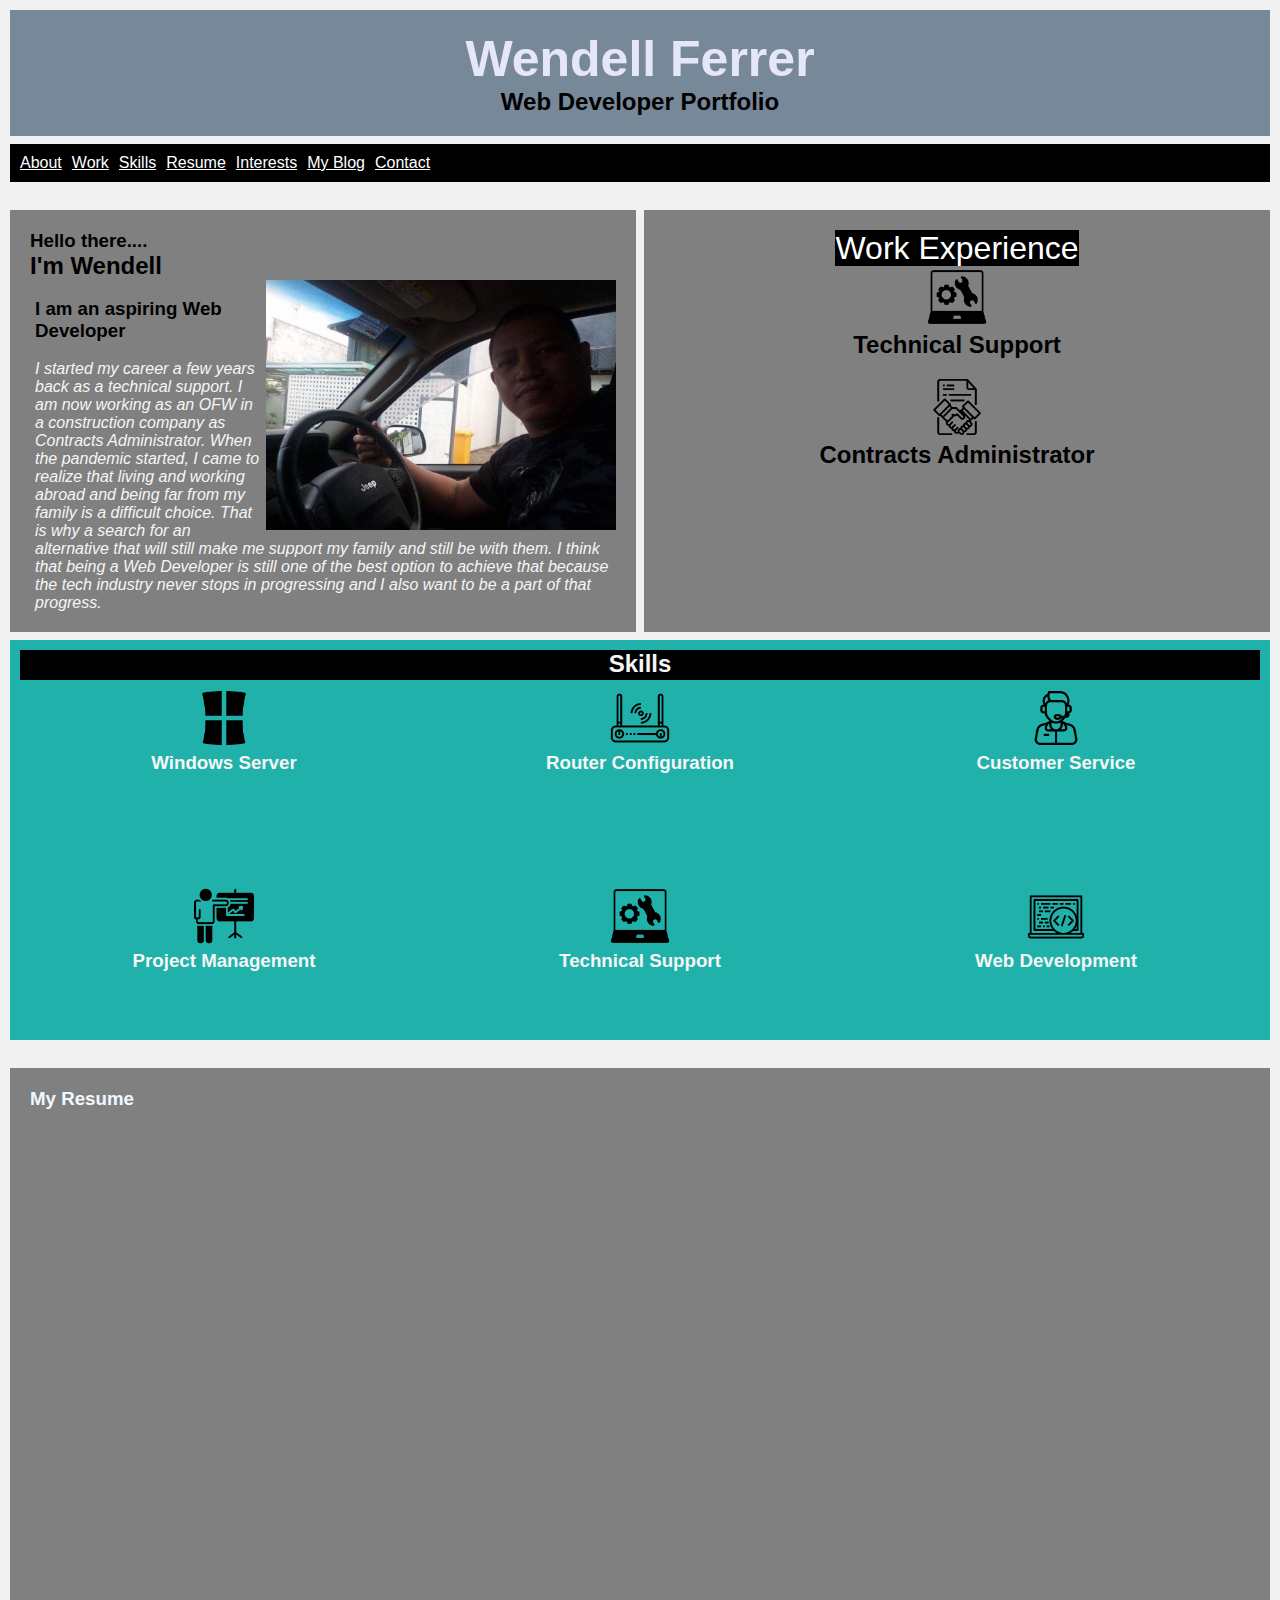
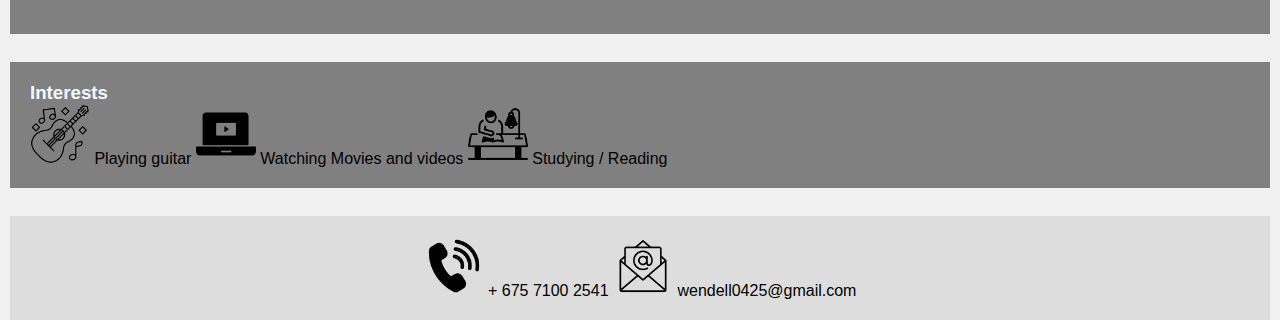
<file: index.html>
<!DOCTYPE html>
<html lang="en">
<head>
    <meta charset="UTF-8">
    <meta http-equiv="X-UA-Compatible" content="IE=edge">
    <meta name="viewport" content="width=device-width, initial-scale=1.0"> 
    <title>My Portfolio</title>
    <link rel="stylesheet" href="Assets/style.css"/>
</head>
<body>
  <div class="grid-container">
    <div class="gridheader grid1">
      <h1>Wendell Ferrer</h1>
      <h2>Web Developer Portfolio</h>
    </div>
    
    <div class="gridtopnav grid2">  
      <nav>
        <a href="#about">About</a>
        <a href="#experience">Work</a>
        <a href="#Skills">Skills</a>
        <a href="#Resume">Resume</a>
        <a href="#Interests">Interests</a>
        <a href="blog.html">My Blog</a>
        <a href="#footer">Contact</a>
      </nav>
    </div>
    
    <div  id="about" class="grid-about grid3 about-h2">
      <h3>Hello there....</h3>
      <h2>I'm Wendell</h2>
      <img src="images/MyPic.png" alt="MyPic" width="350" height="250" style="float:right;">
        <div class='content'>
          <br>
          <h3>I am an aspiring Web Developer</h3><br>
          <p1>I started my career a few years back as a technical support. I am now working as an OFW in a construction company as Contracts Administrator. When the pandemic started, I came to realize that living and working abroad and being far from my family is a difficult choice.  That is why a search for an alternative that will still make me support my family and still be with them.  I think that being a Web Developer is still one of the best option to achieve that because the tech industry never stops in progressing and I also want to be a part of that progress.</p1>
        </div>   
    </div>  
    <div id="experience" class="grid-experience grid4">
      <mark>Work Experience</mark><br>
      <img src="images/TS.png" alt="Tech-support" height="60">
      <h2>Technical Support</h2><br>
      <img src="images/contract.png" alt="Contract" height="60">
      <h2>Contracts Administrator</h2>
    </div>
     
    <div id="Skills" class="grid-skills grid5">
      <div class="grid-skills1 grid-s1">
        <h2>Skills</h2>
      </div>
        <div class="grid-skills2 grid-s2">
          <img src="images/windows.png" alt="Windows Server" height="60">
          <h3>Windows Server</h3>
        </div>
        <div class="grid-skills3 grid-s3">
          <img src="images/router.png" alt="Router Configuratio" height="60">
          <h3>Router Configuration</h3>
        </div>
        <div class="grid-skills4 grid-s4">
          <img src="images/cs.png" alt="Customer Service" height="60">
          <h3>Customer Service</h3>
        </div>
        <div class="grid-skills5 grid-s5">
          <img src="images/project.png" alt="Project Management" height="60">
          <h3>Project Management</h3>
        </div>
        <div class="grid-skills6 grid-s6">
          <img src="images/TS.png" alt="Technical Support" height="60">
          <h3>Technical Support</h3>
        </div>
        <div class="grid-skills7 grid-s7">
          <img src="images/wd.png" alt="Web Development" height="60">
          <h3>Web Development</h3>
        </div>
          
    </div>

    <div id="Resume" class="grid-post grid6">
      <h3 style="color:aliceblue;">My Resume</h3>
      <iframe src="Documents/Resume.pdf" frameborder="0" width="100%" height="500px"></iframe>
    </div>

    <div id="Interests" class="grid-interests grid7">
      <h3 style="color:aliceblue;">Interests</h3>
      <img src="images/guitar.png" alt="Guitar" height="60">
        Playing guitar
      </img>
      <img src="images/videos.png" alt="Videos" height="60">
        Watching Movies and videos
      </img>
      <img src="images/study.png" alt="Study" height="60">
        Studying / Reading
      </img>
    </div>
     
    <div id="footer" class="grid-footer grid8">
      <img src="images/phone.png" alt="Phone" height="60">
        + 675 7100 2541
      </img>
      <img src="images/email.png" alt="Email" height="60">
        wendell0425@gmail.com
      </img>
    </div>

  </div>
  
  
    
</body>
</html>
</file>
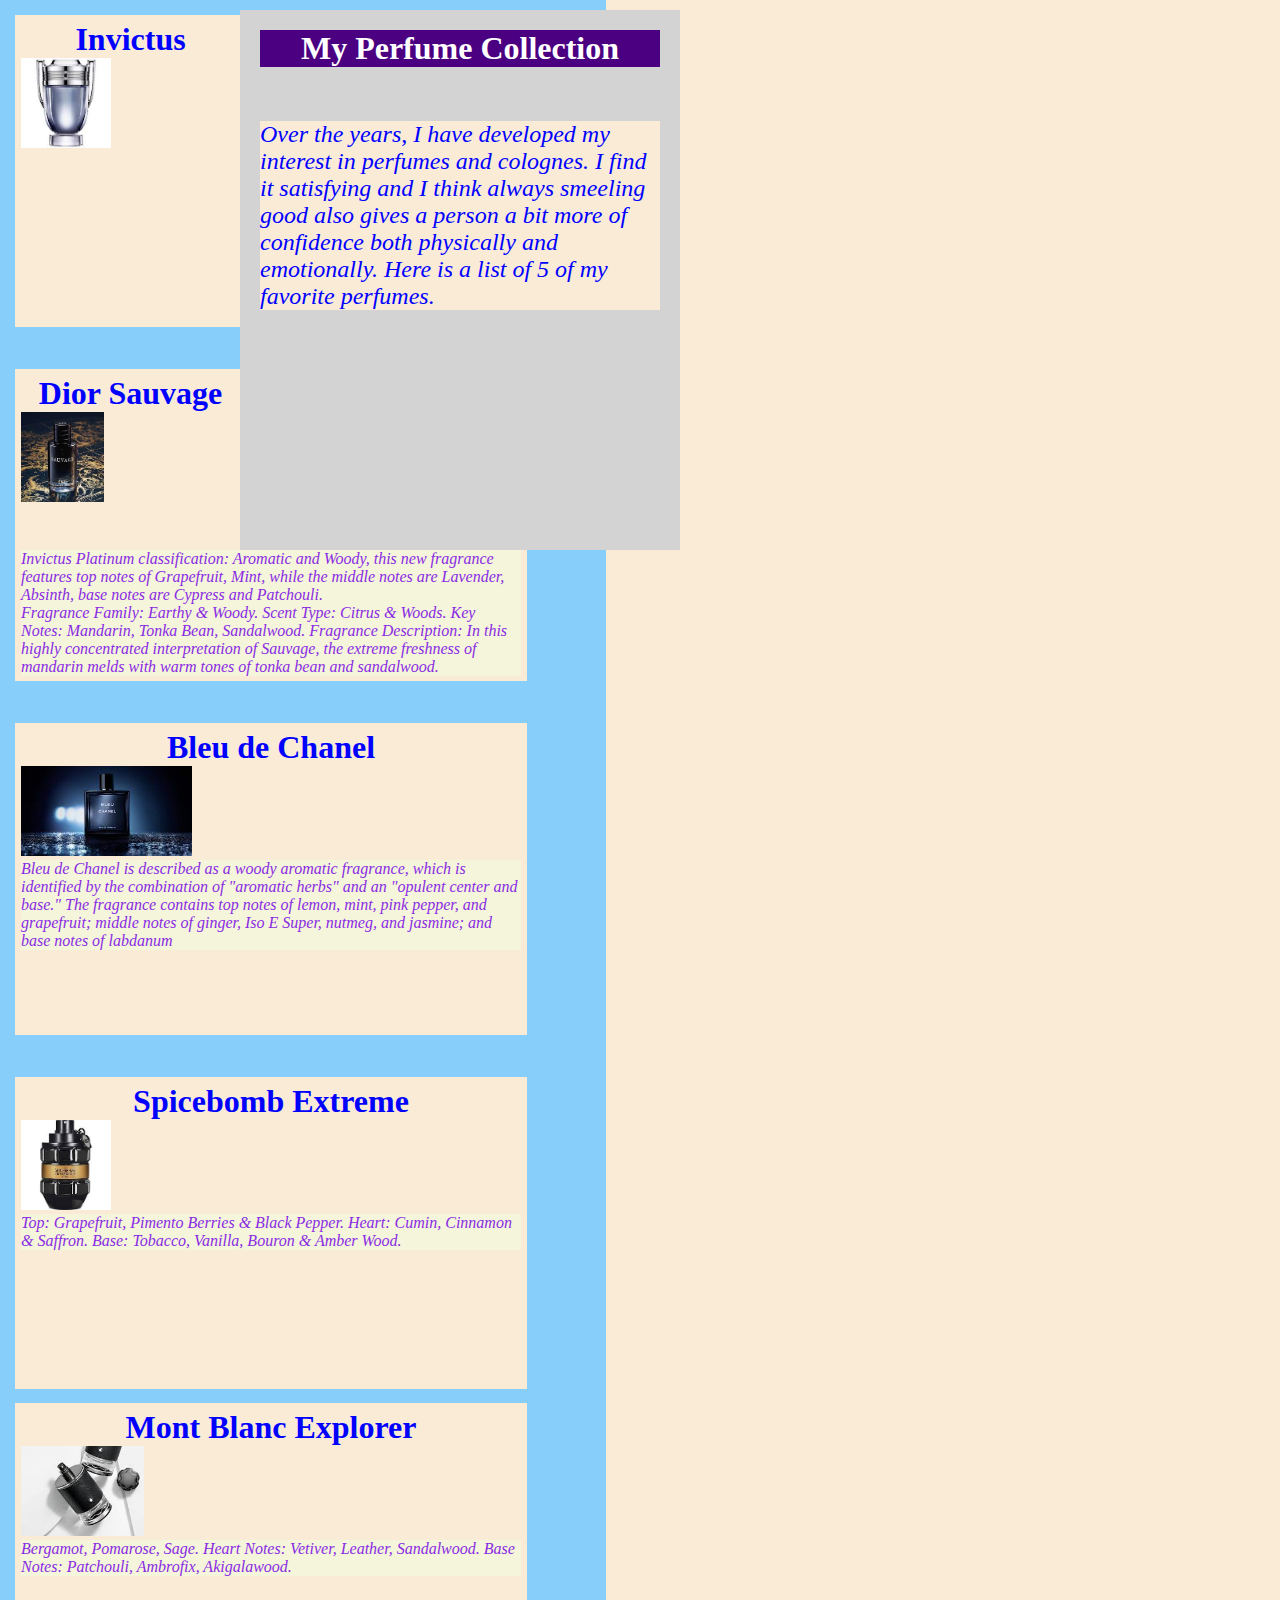
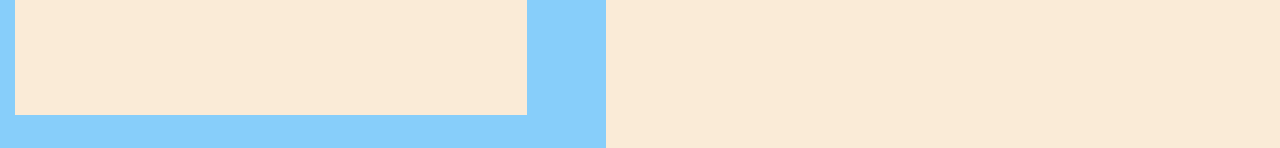
<file: blog.html>
<!DOCTYPE html>
<html lang="en">
<head>
    <meta charset="UTF-8">
    <meta http-equiv="X-UA-Compatible" content="IE=edge">
    <meta name="viewport" content="width=device-width, initial-scale=1.0">
    <title>My Perfume Blog</title>
    <link rel="stylesheet" type="text/css" href="Assets/blog.css"/>
</head>
<body>

    <div class="box">
        <h2>My Perfume Collection</h2><br><br><br>
        <p1>Over the years, I have developed my interest in perfumes and colognes. I find it satisfying and I think always smeeling good also gives a person a bit more of confidence both physically and emotionally.  Here is a list of 5 of my favorite perfumes.</p1>
    </div>

    <div class="container-box">
        
        <div class="outerbox1">
            <h1>Invictus</h1>
            <img src="images/blog/invictus.jpg" alt="invictus" height="90">
            <p>Invictus Platinum classification: Aromatic and Woody, this new fragrance features top notes of Grapefruit, Mint, while the middle notes are Lavender, Absinth, base notes are Cypress and Patchouli.</p>
        </div><br>
            
        <div class="outerbox1">
            <h1>Dior Sauvage</h1>
            <img src="images/blog/dior.jpg" alt="dior" height="90">
            <p>Fragrance Family: Earthy & Woody.
                Scent Type: Citrus & Woods.
                Key Notes: Mandarin, Tonka Bean, Sandalwood.
                Fragrance Description: In this highly concentrated interpretation of Sauvage, the extreme freshness of mandarin melds with warm tones of tonka bean and sandalwood.</p>
        </div><br>
        <div class="outerbox1">
            <h1>Bleu de Chanel</h1>
            <img src="images/blog/bleu.jpg" alt="Chanel" height="90">
            <p>Bleu de Chanel is described as a woody aromatic fragrance, which is identified by the combination of "aromatic herbs" and an "opulent center and base." The fragrance contains top notes of lemon, mint, pink pepper, and grapefruit; middle notes of ginger, Iso E Super, nutmeg, and jasmine; and base notes of labdanum</p>
        </div><br>
        <div class="outerbox1">
            <h1>Spicebomb Extreme</h1>
            <img src="images/blog/spice.jpg" alt="spicebomb" height="90">
            <p>Top: Grapefruit, Pimento Berries & Black Pepper.
                Heart: Cumin, Cinnamon & Saffron.
                Base: Tobacco, Vanilla, Bouron & Amber Wood.</p>
        </div>
        <div class="outerbox1">
            <h1>Mont Blanc Explorer</h1>
            <img src="images/blog/mont.jpg" alt="explorer" height="90">
            <p>Bergamot, Pomarose, Sage. Heart Notes: Vetiver, Leather, Sandalwood. Base Notes: Patchouli, Ambrofix, Akigalawood.</p>
        </div><br>
        
    </div>
</body>
</html>
</file>
<file: Assets/style.css>
* {
  margin: 0;
  padding: 0;
  box-sizing: border-box;
}
body {
  font-family:Arial, Helvetica, sans-serif ;
  padding: 10px;
  background: #f1f1f1;
}
mark {
  background-color: black;
  color: white;
  font-size:xx-large;
  
}

.grid-container {
  height: 100vh;
  display: grid;
  grid-template: 10% 3% 40% 100% 20% 20% 8% / repeat(2, 1fr);
  gap: 0.5em;

  grid-template-areas: 
    "gridheader gridheader"
    "gridtopnav gridtopnav"
    "grid-about grid-experience"
    "grid-skills grid-skills"
    "grid-post grid-post"
    "grid-follow grid-follow"
    "grid-footer grid-footer";
} 

.gridheader {
  padding: 20px;
  text-align: center;
  background: lightslategray;
}

.gridheader h1 {
  font-family:'Franklin Gothic Medium', 'Arial Narrow', Arial, sans-serif;
  font-size: 50px;
  color: lavender;
}

.gridtopnav {
  background-color: black;
  padding: 5px;
  overflow-wrap: inherit;
}

.gridtopnav a {
  float: left;
  color: white;
  padding: 5px; 
  
}

.gridtopnav a:hover {
  background-color: lightgrey;
  color: black;
}

.grid-about {
  align-items: center;
  background-color: gray;
  padding: 20px;
  margin-top: 20px;
}

  p1 {
    font-size: medium;
    font-family: Arial, Helvetica, sans-serif;
    color: whitesmoke;
    font-style: italic;
  }

  .content {
    background-color: none;
    padding-left: 5px;
  }

.grid-experience {
  background-color: gray;
  padding: 20px;
  margin-top: 20px;
  text-align: center;
}

.grid-skills {
  background-color: lightseagreen;
  height: 400px;
  padding: 10px;
  text-align: center;
  display: grid;
  grid-template: 8% 50% 50% / repeat(3, 1fr);

  gap: 0.5em;

  grid-template-areas: 
  "grid-skills1 grid-skills1 grid-skills1"
  "grid-skills2 grid-skills3 grid-skills4"
  "grid-skills5 grid-skills6 grid-skills7";

}
/* Grid Skills Items */
  .grid-skills1 {
    background-color: black;
    color: whitesmoke;
  }
  .grid-skills2 {
    color: whitesmoke;
  }
  .grid-skills3 {
    color: whitesmoke;
  }
  .grid-skills4 {
   color: whitesmoke;
  }
  .grid-skills5 {
    color: whitesmoke;
  }
  .grid-skills6 {
    color: whitesmoke;
  }
  .grid-skills7 {
    border-color: white;
    color: whitesmoke;
  }

.grid-post {
  background-color: gray;
  padding: 20px;
  margin-top: 20px;
}
  
.grid-interests {
  background-color: gray;
  padding: 20px;
  margin-top: 20px;
}
  
.grid-footer {
  padding: 20px;
  text-align: center;
  background: #ddd;
  margin-top: 20px;
}

/* Media Queries */

@media screen and (min-width: 750px) {
   .grid-container {  
    grid-template: auto / repeat(2, 1fr); 
    grid-template-areas: 
    "gridheader gridheader"
    "gridtopnav gridtopnav"
    "grid-about grid-experience"
    "grid-skills grid-skills"
    "grid-post grid-post"
    "grid-follow grid-follow"
    "grid-footer grid-footer";
        
  }
} 

@media screen and (max-width: 700px) {
   .grid-container {  
    grid-template: auto / 1fr; 
    grid-template-areas: 
    "gridheader"
    "gridtopnav"
    "grid-about"
    "grid-experience"
    "grid-skills"
    "grid-post"
    "grid-follow"
    "grid-footer";
    float: none;
    clear: both;
    width: 100%;
    
  }

}

/* Grid Items */
.grid1 {
  grid-area: gridheader;
}
.grid2 {
  grid-area: gridtopnav;
}
.grid3 {
  grid-area: grid-about;
}
.grid4 {
  grid-area: grid-experience;
}
.grid5 {
  grid-area: grid-skills;
}
.grid6 {
  grid-area: grid-post;
}
.grid7 {
  grid-area: grid-follow;
}
.grid8 {
  grid-area: grid-footer;
}

.grid-s1 {
  grid-area: grid-skills1;
}
.grid-s2 {
  grid-area: grid-skills2;
}
.grid-s3 {
  grid-area: grid-skills3;
}
.grid-s4 {
  grid-area: grid-skills4;
}
.grid-s5 {
  grid-area: grid-skills5;
}
.grid-s6 {
  grid-area: grid-skills6;
}
.grid-s7 {
  grid-area: grid-skills7;
}
</file>
<file: Assets/blog.css>
* {
    margin: 0;
    padding: 0;
    background-color: antiquewhite;
    
          
  }

  .container-box {
    border: solid lightskyblue;
    background-color: lightskyblue;
    width: 600px;
    height: 100%;
    float: center;
    
  }

  .box {
    background-color: lightgrey;
    width: 400px;
    height: 500px;
    padding: 20px;
    margin-top: 10px;
    float: right;
    margin-right: 600px;

    }
  
  h1 {
    background-color: antiquewhite;
    color: blue;
    text-align: center;
    
  }

  p {
    background-color: beige;
    font-style: italic;
    color: blueviolet;
    float: right;
  }
  p1 {
    background-color: antiquewhite;
    color:blue;
    float: right;
    font-size: x-large;
    font-style: italic;
    }

    h2 {
        font-size: xx-large;
        color: white;
        background-color: indigo;
        text-align: center;
    }

  .outerbox1 {
    width: 500px;
    height: 300px;
    border: 2px solid lightskyblue;
    background-color: antiquewhite;
    padding: 6px;
    margin: 10px;
    

}
</file>
